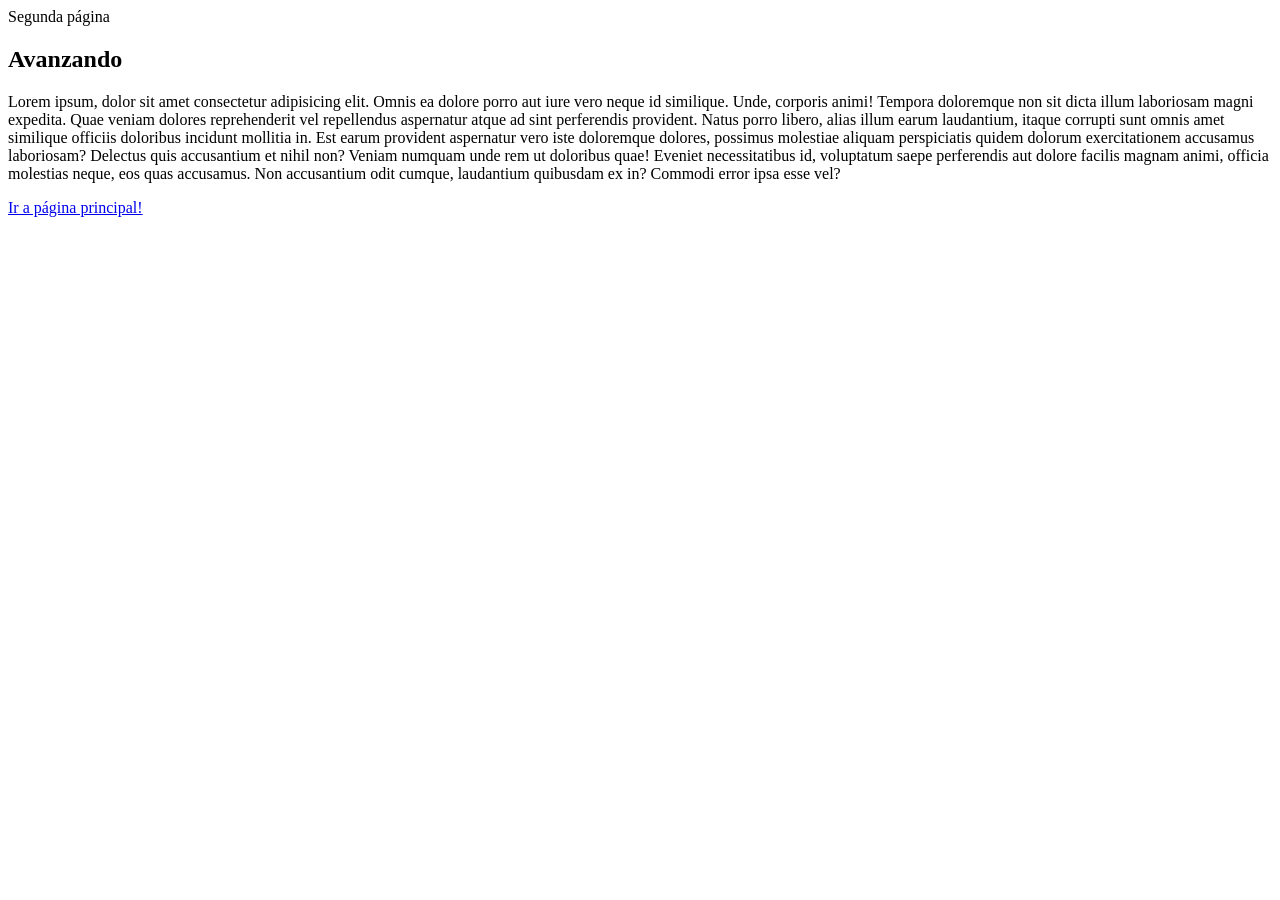
<file: 2.html>
<!DOCTYPE html>
<html lang="en">
<head>
    <meta charset="UTF-8">
    <meta name="viewport" content="width=device-width, initial-scale=1.0">
    <title>Archivo 2</title>
</head>
<body>
    <header>Segunda página</header>
    <h2>Avanzando</h2>
    <p>
        Lorem ipsum, dolor sit amet consectetur adipisicing elit. Omnis ea dolore porro aut iure vero neque id similique. Unde, corporis animi! Tempora doloremque non sit dicta illum laboriosam magni expedita.
        Quae veniam dolores reprehenderit vel repellendus aspernatur atque ad sint perferendis provident. Natus porro libero, alias illum earum laudantium, itaque corrupti sunt omnis amet similique officiis doloribus incidunt mollitia in.
        Est earum provident aspernatur vero iste doloremque dolores, possimus molestiae aliquam perspiciatis quidem dolorum exercitationem accusamus laboriosam? Delectus quis accusantium et nihil non? Veniam numquam unde rem ut doloribus quae!
        Eveniet necessitatibus id, voluptatum saepe perferendis aut dolore facilis magnam animi, officia molestias neque, eos quas accusamus. Non accusantium odit cumque, laudantium quibusdam ex in? Commodi error ipsa esse vel?
    </p>
    <a href="index.html">Ir a página principal!</a>
    
</body>
</html>
</file>
